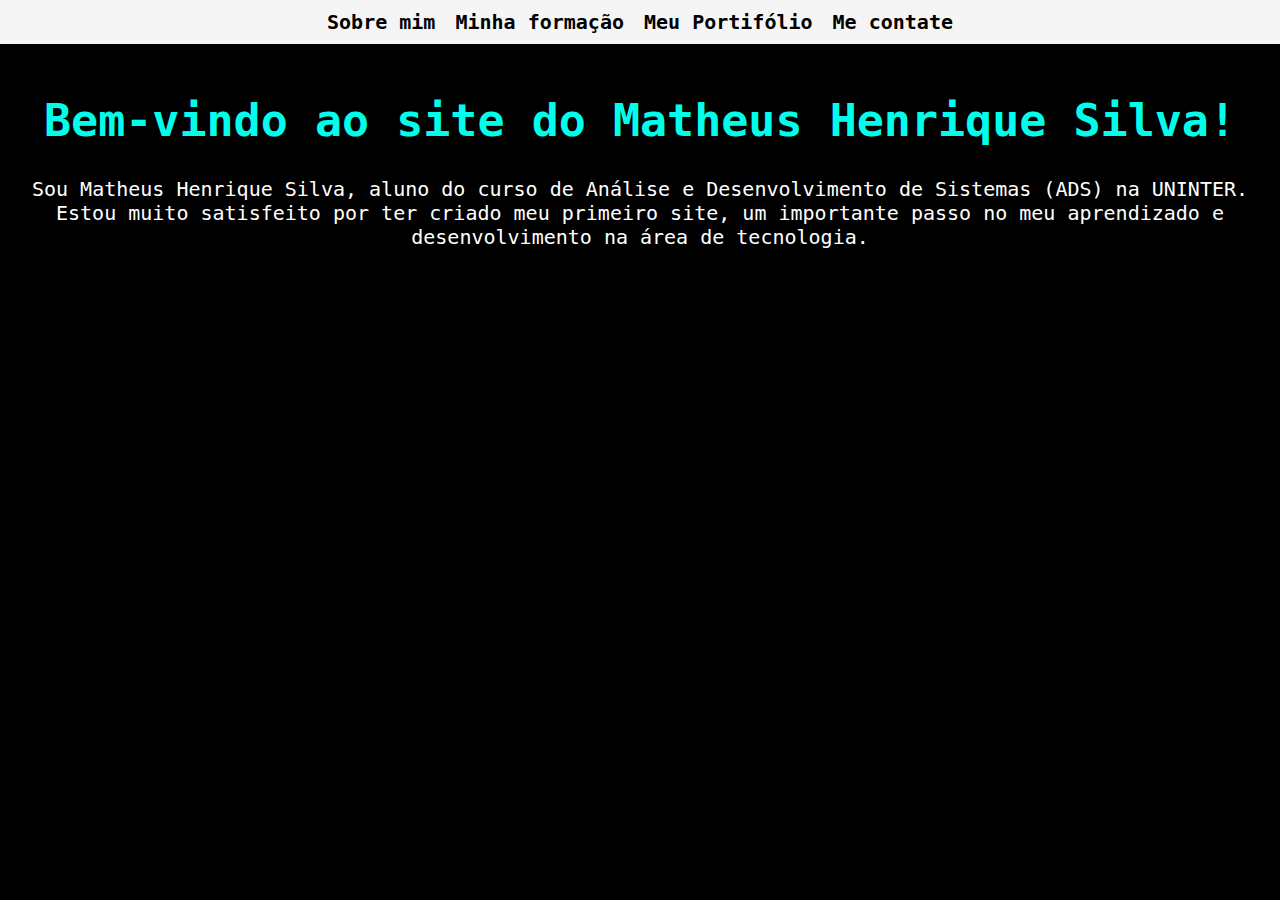
<file: index.html>
<!DOCTYPE html>
<html lang="pt-BR">
<head>
  <meta charset="UTF-8">
  <title>Início</title>
  <link rel="stylesheet" href="estilo.css">
</head>
<body>
  <nav>
    <ul>
      <li><a href="sobremim.html">Sobre mim</a></li>
      <li><a href="formacao.html">Minha formação</a></li>
      <li><a href="portifolio.html">Meu Portifólio</a></li>
      <li><a href="contatao.html">Me contate</a></li>
    </ul>
  </nav>

  <main>
    <h1>Bem-vindo ao site do Matheus Henrique Silva!</h1>
    <p>Sou Matheus Henrique Silva, aluno do curso de Análise e Desenvolvimento de Sistemas (ADS) na UNINTER. Estou muito satisfeito por ter criado meu primeiro site, um importante passo no meu aprendizado e desenvolvimento na área de tecnologia.</p>
  </main>
</body>
</html>
</file>
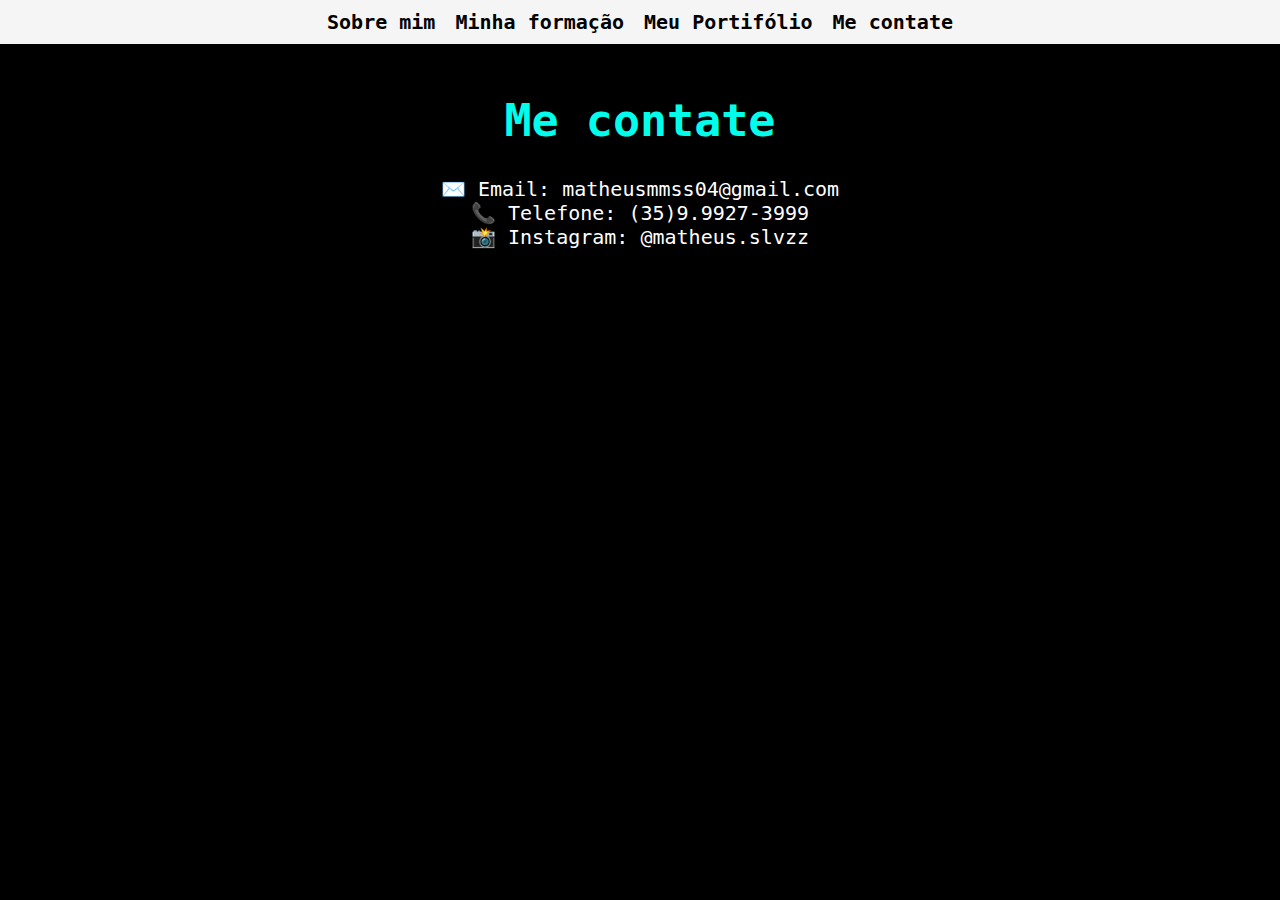
<file: contatao.html>
<!DOCTYPE html>
<html lang="pt-BR">
<head>
  <meta charset="UTF-8">
  <title>Contato</title>
  <link rel="stylesheet" href="estilo.css">
</head>
<body>
  <nav>
    <ul>
      <li><a href="sobremim.html">Sobre mim</a></li>
      <li><a href="formacao.html">Minha formação</a></li>
      <li><a href="portifolio.html">Meu Portifólio</a></li>
      <li><a href="contatao.html">Me contate</a></li>
    </ul>
  </nav>

  <main>
    <h1>Me contate</h1>
    <p>✉️ Email: matheusmmss04@gmail.com<br>
       📞 Telefone: (35)9.9927-3999<br>
    📸 Instagram: @matheus.slvzz</p>
  </main>
</body>
</html>
</file>
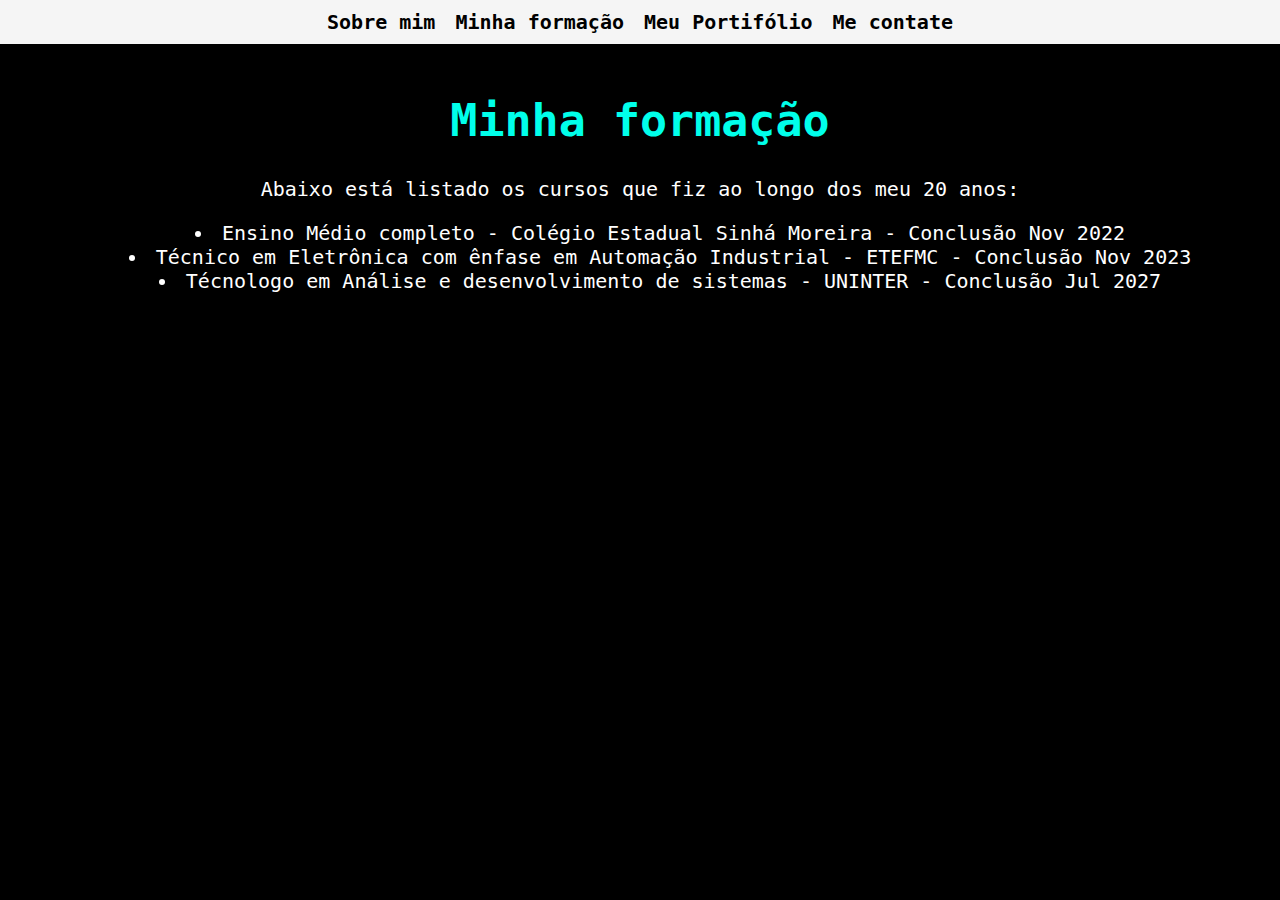
<file: formacao.html>
<html lang="pt-BR">
<head>
  <meta charset="UTF-8">
  <title>Projetos</title>
 <link rel="stylesheet" href="estilo.css">
</head>
<body>
  <nav>
    <ul>
      <li><a href="sobremim.html">Sobre mim</a></li>
      <li><a href="formacao.html">Minha formação</a></li>
      <li><a href="portifolio.html">Meu Portifólio</a></li>
      <li><a href="contatao.html">Me contate</a></li>
    </ul>
  </nav>

  <main>
    <h1>Minha formação</h1>
    <p>Abaixo está listado os cursos que fiz ao longo dos meu 20 anos:</p>
    <ul style="list-style-position: inside;">
      <li>Ensino Médio completo - Colégio Estadual Sinhá Moreira - Conclusão Nov 2022  </li>
      <li>Técnico em Eletrônica com ênfase em Automação Industrial - ETEFMC - Conclusão Nov 2023 </li>
      <li>Técnologo em Análise e desenvolvimento de sistemas - UNINTER - Conclusão Jul 2027</li>
    </ul>
  </main>
</body>
</html>
</file>
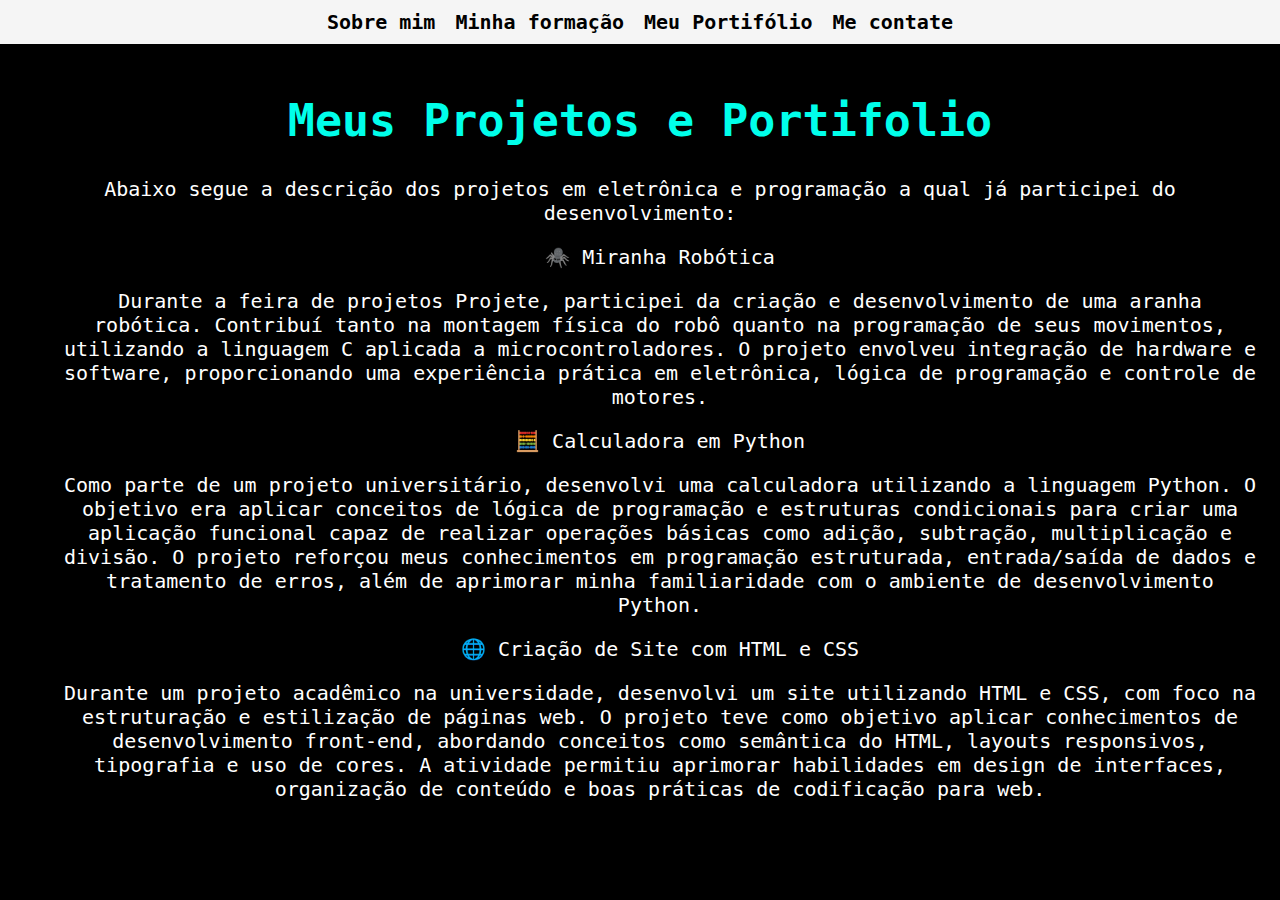
<file: portifolio.html>
<html lang="pt-BR">
<head>
  <meta charset="UTF-8">
  <title>Projetos</title>
  <link rel="stylesheet" href="estilo.css">
</head>
<body>
  <nav>
    <ul>
      <li><a href="sobremim.html">Sobre mim</a></li>
      <li><a href="formacao.html">Minha formação</a></li>
      <li><a href="portifolio.html">Meu Portifólio</a></li>
      <li><a href="contatao.html">Me contate</a></li>
    </ul>
  </nav>

  <main>
    <h1>Meus Projetos e Portifolio</h1>
    <p>Abaixo segue a descrição dos projetos em eletrônica e programação a qual já participei do desenvolvimento:</p>
    <ul>
      <p>🕷️ Miranha Robótica<p>
Durante a feira de projetos Projete, participei da criação e desenvolvimento de uma aranha robótica. Contribuí tanto na montagem física do robô quanto na programação de seus movimentos, utilizando a linguagem C aplicada a microcontroladores. O projeto envolveu integração de hardware e software, proporcionando uma experiência prática em eletrônica, lógica de programação e controle de motores.
      
      <p>🧮 Calculadora em Python<p>
Como parte de um projeto universitário, desenvolvi uma calculadora utilizando a linguagem Python. O objetivo era aplicar conceitos de lógica de programação e estruturas condicionais para criar uma aplicação funcional capaz de realizar operações básicas como adição, subtração, multiplicação e divisão. O projeto reforçou meus conhecimentos em programação estruturada, entrada/saída de dados e tratamento de erros, além de aprimorar minha familiaridade com o ambiente de desenvolvimento Python.
      
      <p>🌐 Criação de Site com HTML e CSS<p>
Durante um projeto acadêmico na universidade, desenvolvi um site utilizando HTML e CSS, com foco na estruturação e estilização de páginas web. O projeto teve como objetivo aplicar conhecimentos de desenvolvimento front-end, abordando conceitos como semântica do HTML, layouts responsivos, tipografia e uso de cores. A atividade permitiu aprimorar habilidades em design de interfaces, organização de conteúdo e boas práticas de codificação para web.
    </ul>
  </main>
</body>
</html>
</file>
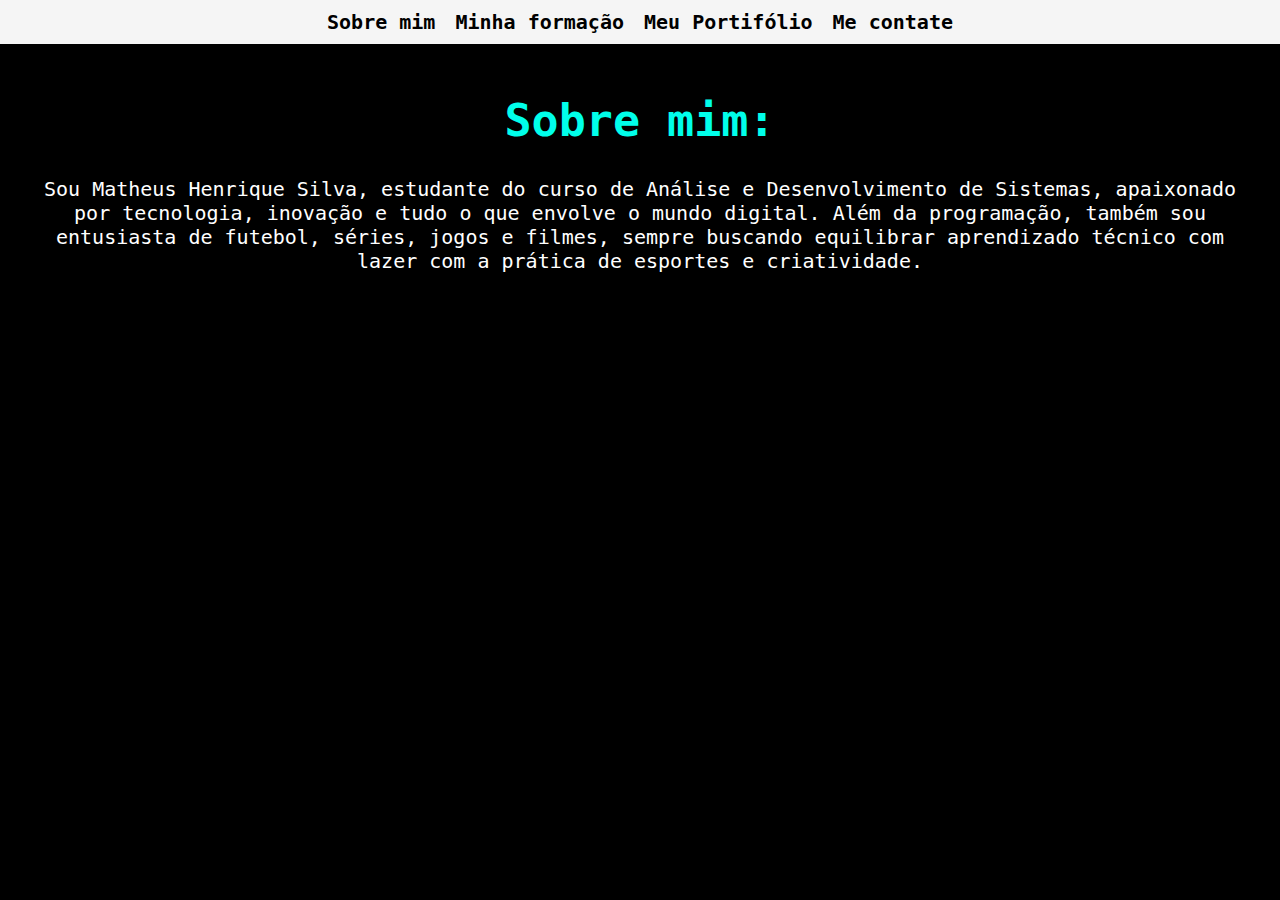
<file: sobremim.html>
<!DOCTYPE html>
<html lang="pt-BR">
<head>
  <meta charset="UTF-8">
  <title>Sobre</title>
 <link rel="stylesheet" href="estilo.css">
</head>
<body>
  <nav>
    <ul>
      <li><a href="sobremim.html">Sobre mim</a></li>
      <li><a href="formacao.html">Minha formação</a></li>
      <li><a href="portifolio.html">Meu Portifólio</a></li>
      <li><a href="contatao.html">Me contate</a></li>
    </ul>
  </nav>

  <main>
    <h1>Sobre mim:</h1>
    <p>Sou Matheus Henrique Silva, estudante do curso de Análise e Desenvolvimento de Sistemas, apaixonado por tecnologia, inovação e tudo o que envolve o mundo digital. Além da programação, também sou entusiasta de futebol, séries, jogos e filmes, sempre buscando equilibrar aprendizado técnico com lazer com a prática de esportes e criatividade.</p>
  </main>
</body>
</html>
</file>
<file: estilo.css>
body {
  background-color: black;
  color: white;
  font-family: 'Share Tech Mono', monospace;
  margin: 0;
  padding: 0;
}

h1 {
  color: #00ffea;
  font-size: 45px;
}

p, li {
  font-size: 20px;
}

nav {
  background-color: whitesmoke;
  padding: 10px;
}

nav ul {
  list-style: none;
  display: flex;
  justify-content: center;
  gap: 20px;
  padding: 0;
  margin: 0;
}

nav a {
  color: black;
  text-decoration: none;
  font-weight: bold;
}

nav a:hover {
  text-decoration: underline;
}

main {
  padding: 20px;
  text-align: center;
}
</file>
